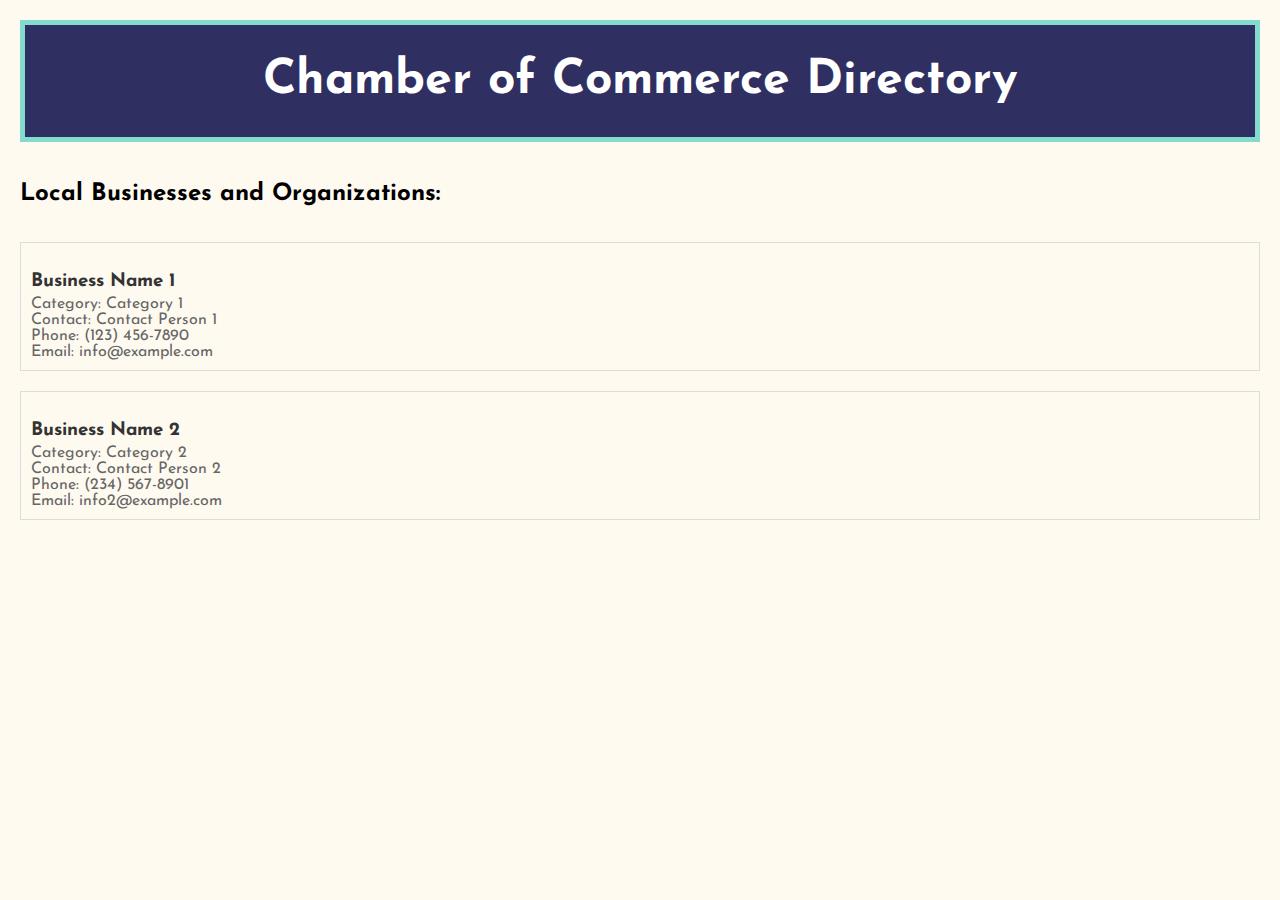
<file: chamber/directory.html>
<!DOCTYPE html>
<html lang="en">
<head>
    <meta charset="UTF-8">
    <meta name="viewport" content="width=device-width, initial-scale=1.0">

    <title>Chamber Directory</title>
    <meta name="author" content="Logan Cauffman">
    <meta content="Directory" name="description">

    <meta property="og:title" content="business directory">
    <meta property="og:url" content=" https://lcauffman.github.io/wdd230/">
    <meta property="og:type" content="website">
    <meta property="og:description" content="https://lcauffman.github.io/wdd230/images/logan.jpg">

    <link rel="preconnect" href="https://fonts.googleapis.com">
    <link href="https://fonts.googleapis.com/css2?family=Anta&family=Josefin+Sans:ital,wght@0,100..700;1,100..700&display=swap" rel="stylesheet">
    <link rel="preconnect" href="https://fonts.gstatic.com" crossorigin>

    <link rel="stylesheet" href="styles/directory.css">
    <link rel="icon" href="favicon.ico">



</head>
<body>
<header>
    <h1>Chamber of Commerce Directory</h1>
</header>
<section class="directory-list">
    <h2>Local Businesses and Organizations:</h2>
    <ul>
        <li>
            <h3>Business Name 1</h3>
            <p>Category: Category 1</p>
            <p>Contact: Contact Person 1</p>
            <p>Phone: (123) 456-7890</p>
            <p>Email: info@example.com</p>
        </li>
        <li>
            <h3>Business Name 2</h3>
            <p>Category: Category 2</p>
            <p>Contact: Contact Person 2</p>
            <p>Phone: (234) 567-8901</p>
            <p>Email: info2@example.com</p>
        </li>
    </ul>
</section>
</body>

</html>
</file>
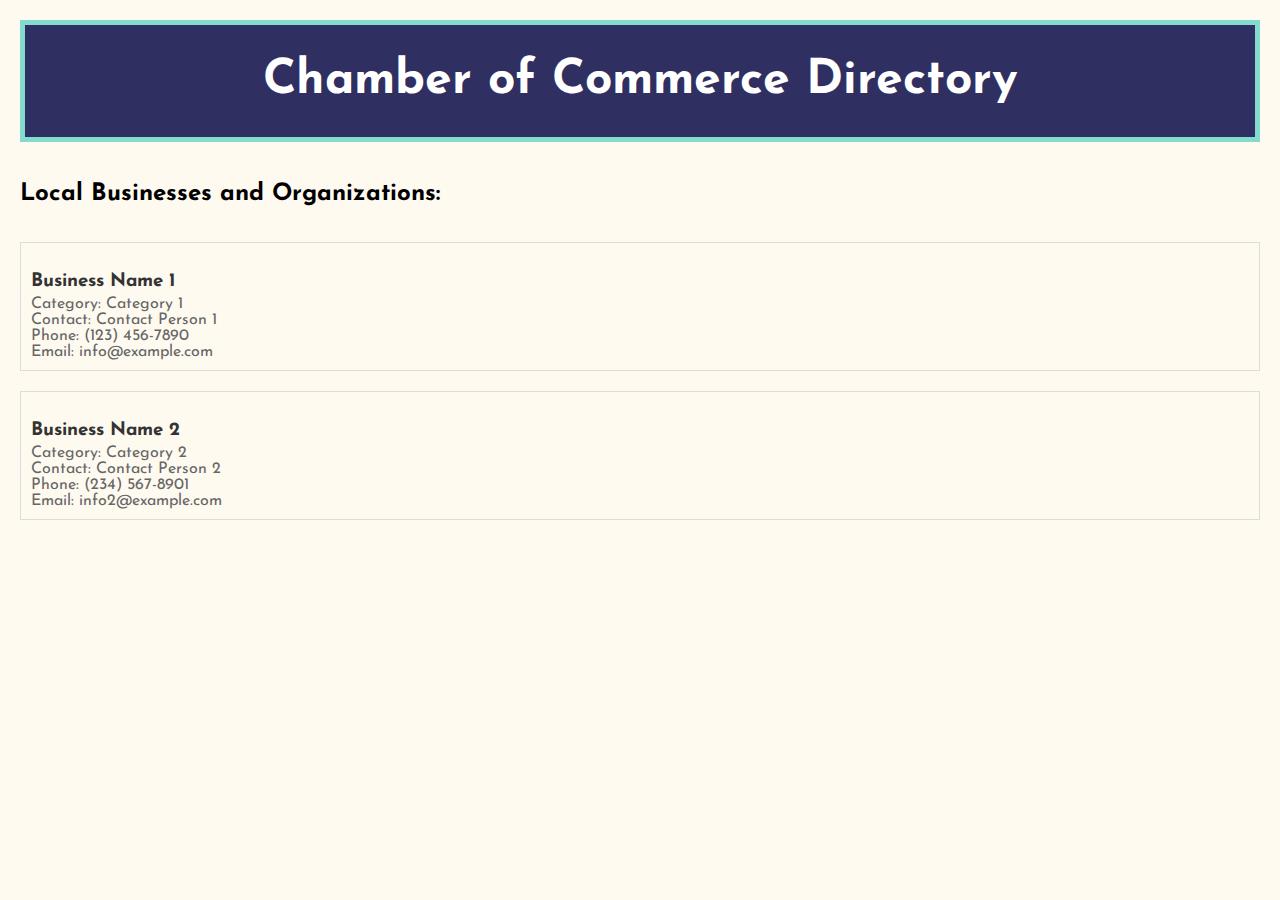
<file: Chamber/directory.html>
<!DOCTYPE html>
<html lang="en">
<head>
    <meta charset="UTF-8">
    <meta name="viewport" content="width=device-width, initial-scale=1.0">

    <title>Chamber Directory</title>
    <meta name="author" content="Logan Cauffman">
    <meta content="Directory" name="description">

    <meta property="og:title" content="business directory">
    <meta property="og:url" content=" https://lcauffman.github.io/wdd230/">
    <meta property="og:type" content="website">
    <meta property="og:description" content="https://lcauffman.github.io/wdd230/images/logan.jpg">

    <link rel="preconnect" href="https://fonts.googleapis.com">
    <link href="https://fonts.googleapis.com/css2?family=Anta&family=Josefin+Sans:ital,wght@0,100..700;1,100..700&display=swap" rel="stylesheet">
    <link rel="preconnect" href="https://fonts.gstatic.com" crossorigin>

    <link rel="stylesheet" href="styles/directory.css">
    <link rel="icon" href="favicon.ico">



</head>
<body>
    <header>
        <h1>Chamber of Commerce Directory</h1>
    </header>
    <section class="directory-list">
        <h2>Local Businesses and Organizations:</h2>
        <ul>
            <li>
                <h3>Business Name 1</h3>
                <p>Category: Category 1</p>
                <p>Contact: Contact Person 1</p>
                <p>Phone: (123) 456-7890</p>
                <p>Email: info@example.com</p>
            </li>
            <li>
                <h3>Business Name 2</h3>
                <p>Category: Category 2</p>
                <p>Contact: Contact Person 2</p>
                <p>Phone: (234) 567-8901</p>
                <p>Email: info2@example.com</p>
            </li>
        </ul>
    </section>
</body>

</html>
</file>
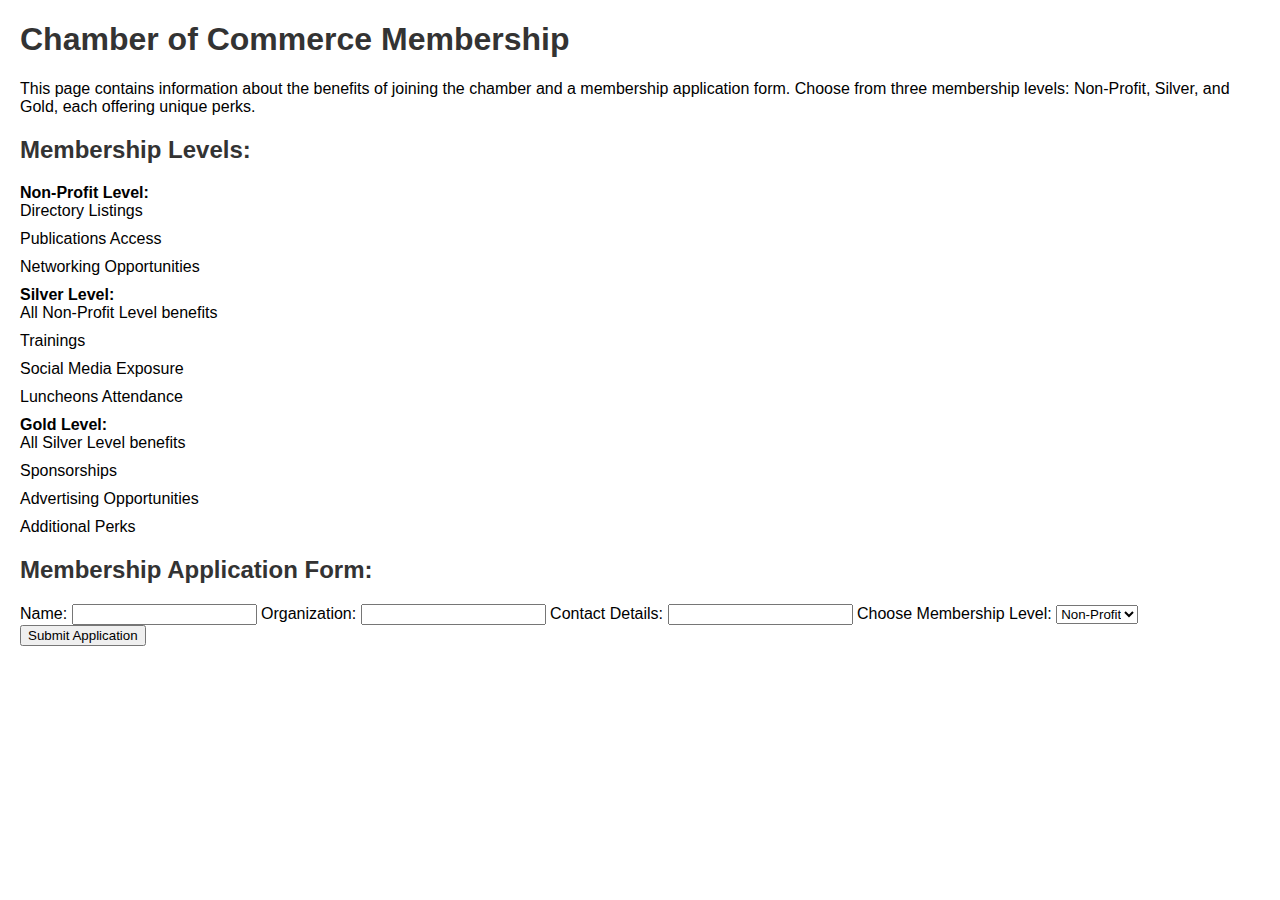
<file: Chamber/join.html>
<!DOCTYPE html>
<html lang="en">
<head>
    <meta charset="UTF-8">
    <meta name="viewport" content="width=device-width, initial-scale=1.0">

    <title>Chamber Membership</title>
    <meta name="author" content="Logan Cauffman">
    <meta content="Chamber Membership" name="description">

    <meta property="og:title" content="Chamber Membership Levels">
    <meta property="og:url" content=" https://lcauffman.github.io/wdd230/">
    <meta property="og:type" content="website">

    <link rel="preconnect" href="https://fonts.googleapis.com">
    <link href="https://fonts.googleapis.com/css2?family=Anta&family=Josefin+Sans:ital,wght@0,100..700;1,100..700&display=swap" rel="stylesheet">
    <link rel="preconnect" href="https://fonts.gstatic.com" crossorigin>


    <link rel="stylesheet" href="styles/join.css">
</head>
<body>

<h1>Chamber of Commerce Membership</h1>

<p>This page contains information about the benefits of joining the chamber and a membership application form. Choose from three membership levels: Non-Profit, Silver, and Gold, each offering unique perks.</p>

<h2>Membership Levels:</h2>

<ul>
    <li><strong>Non-Profit Level:</strong>
        <ul>
            <li>Directory Listings</li>
            <li>Publications Access</li>
            <li>Networking Opportunities</li>
        </ul>
    </li>

    <li><strong>Silver Level:</strong>
        <ul>
            <li>All Non-Profit Level benefits</li>
            <li>Trainings</li>
            <li>Social Media Exposure</li>
            <li>Luncheons Attendance</li>
        </ul>
    </li>

    <li><strong>Gold Level:</strong>
        <ul>
            <li>All Silver Level benefits</li>
            <li>Sponsorships</li>
            <li>Advertising Opportunities</li>
            <li>Additional Perks</li>
        </ul>
    </li>
</ul>

<h2>Membership Application Form:</h2>

<form action="process_membership.php" method="post">
    <!-- Add your form fields here, such as name, organization, contact details, and membership level selection -->
    <label for="name">Name:</label>
    <input type="text" id="name" name="name" required>

    <label for="organization">Organization:</label>
    <input type="text" id="organization" name="organization" required>

    <label for="contact">Contact Details:</label>
    <input type="text" id="contact" name="contact" required>

    <label for="membership-level">Choose Membership Level:</label>
    <select id="membership-level" name="membership-level" required>
        <option value="non-profit">Non-Profit</option>
        <option value="silver">Silver</option>
        <option value="gold">Gold</option>
    </select>

    <button type="submit">Submit Application</button>
</form>

</body>
</html>
</file>
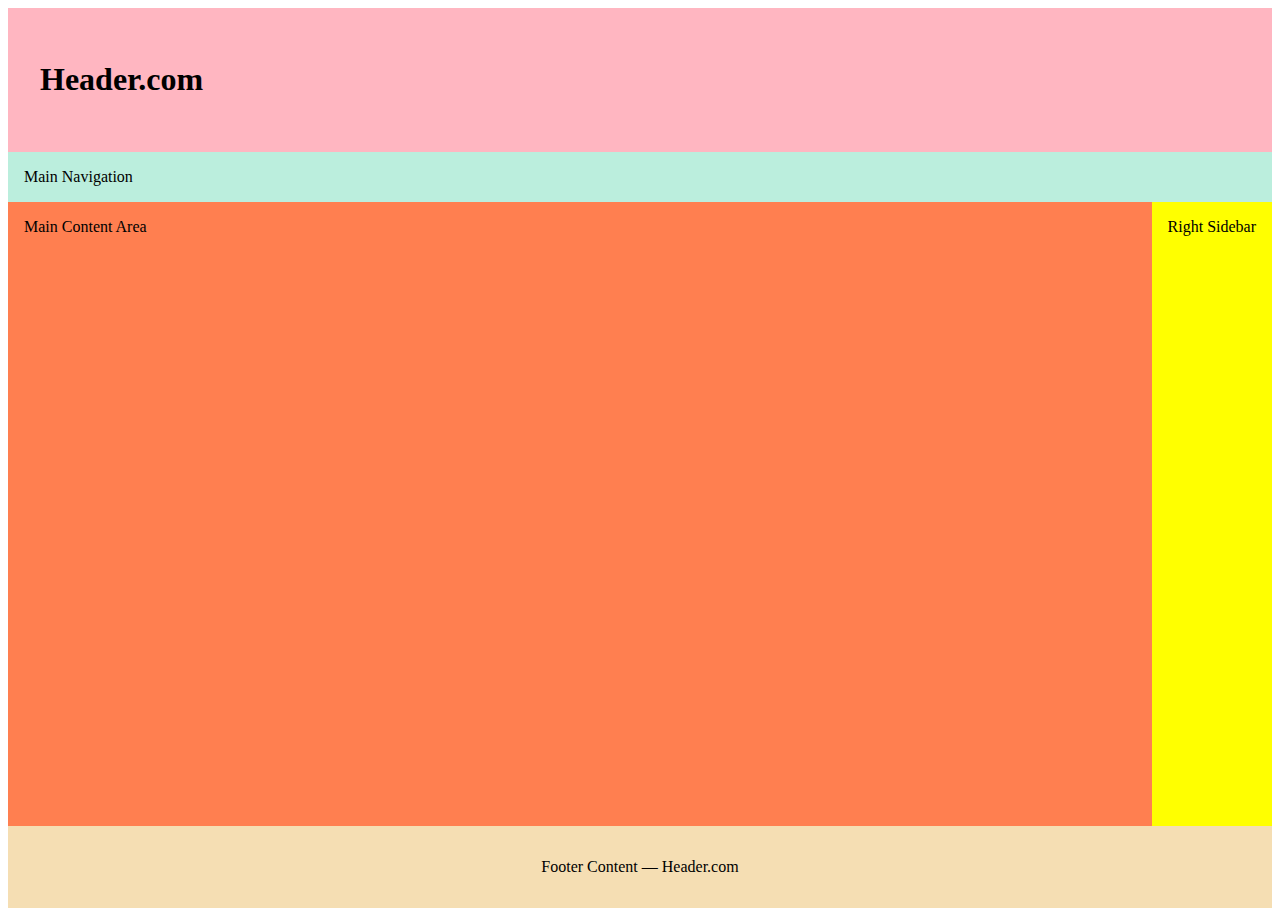
<file: lesson01/holygrail.html>
<html lang="en">

<head>
    <meta charset="UTF-8">
    <meta name="viewport" content="width=device-width, initial-scale=1.0">
    <title>Document</title>
    <link rel="stylesheet" href="styles/holygrail.css">
</head>

<body>
    <header>
        <h1 contenteditable>Header.com</h1>
    </header>
    <nav>Main Navigation</nav>
    <main contenteditable>Main Content Area</main>
    <aside contenteditable>Right Sidebar</aside>
    <footer contenteditable>Footer Content — Header.com</footer>
</body>

</html>
</file>
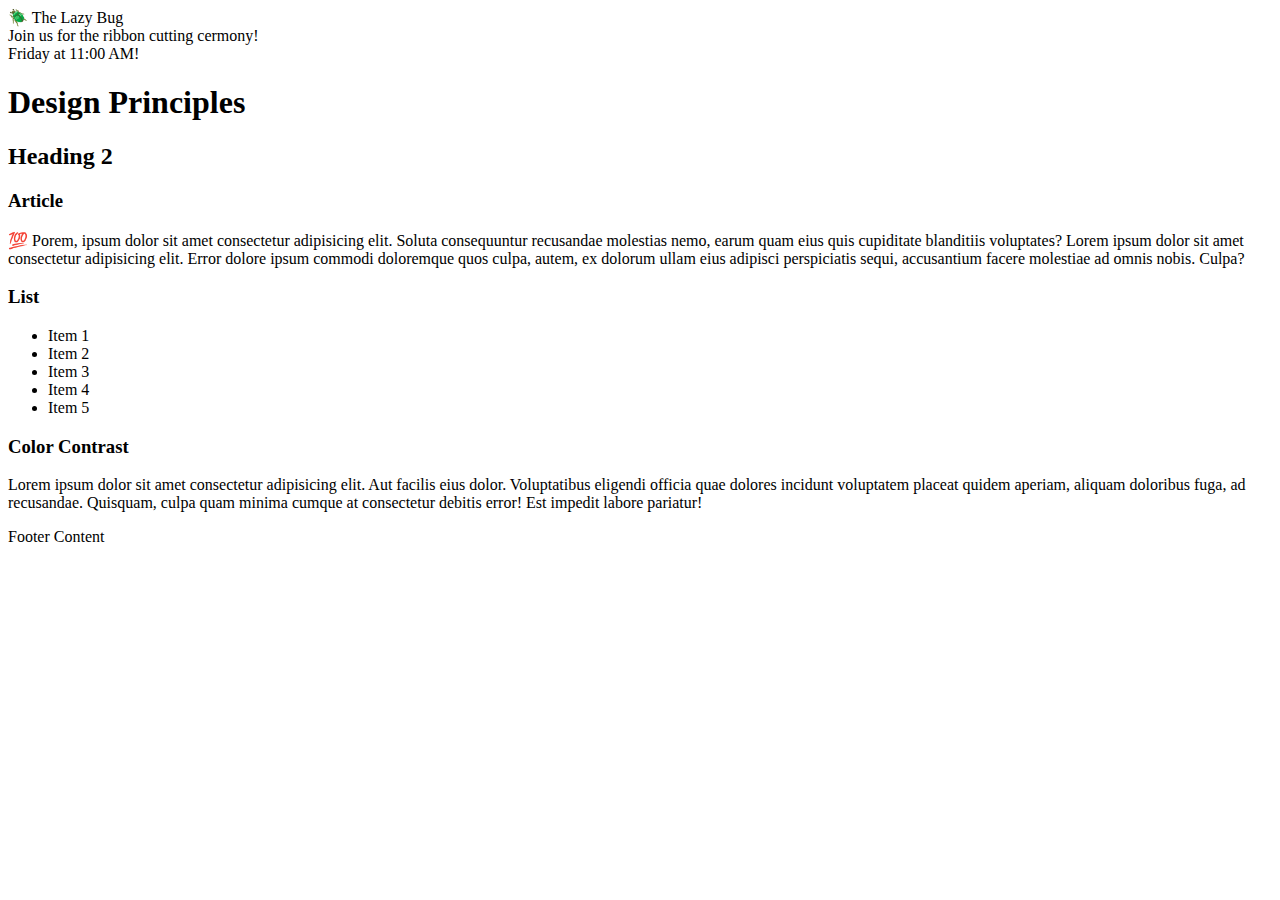
<file: lesson02/design.html>
<!doctype html>
<html lang="en">
<head>
    <meta charset="UTF-8">
    <meta name="viewport" content="width=device-width, initial-scale=1">
    <title>Document</title>
</head>
<body>
<header>
    <header>
        <div class="banner">🪲 The Lazy Bug<br>Join us for the ribbon cutting cermony!<br>Friday at 11:00 AM!</div>
        <h1>Design Principles</h1>
    </header>
    <main>
        <h2>Heading 2</h2>
        <section>
            <h3>Article</h3>
            <article>
                <p>💯 Porem, ipsum dolor sit amet consectetur adipisicing elit. Soluta consequuntur recusandae molestias nemo, earum quam eius quis cupiditate blanditiis voluptates? Lorem ipsum dolor sit amet consectetur adipisicing elit. Error dolore ipsum commodi doloremque quos culpa, autem, ex dolorum ullam eius adipisci perspiciatis sequi, accusantium facere molestiae ad omnis nobis. Culpa?</p>
            </article>
        </section>
        <section>
            <h3>List</h3>
            <ul>
                <li>Item 1</li>
                <li>Item 2</li>
                <li>Item 3</li>
                <li>Item 4</li>
                <li>Item 5</li>
            </ul>
        </section>
        <div class="callout">
            <h3>Color Contrast</h3>
            <p>Lorem ipsum dolor sit amet consectetur adipisicing elit. Aut facilis eius dolor. Voluptatibus eligendi officia quae dolores incidunt voluptatem placeat quidem aperiam, aliquam doloribus fuga, ad recusandae. Quisquam, culpa quam minima cumque at consectetur debitis error! Est impedit labore pariatur!</p>
        </div>
    </main>
    <footer>
        Footer Content
    </footer>

</body>
</html>
</file>
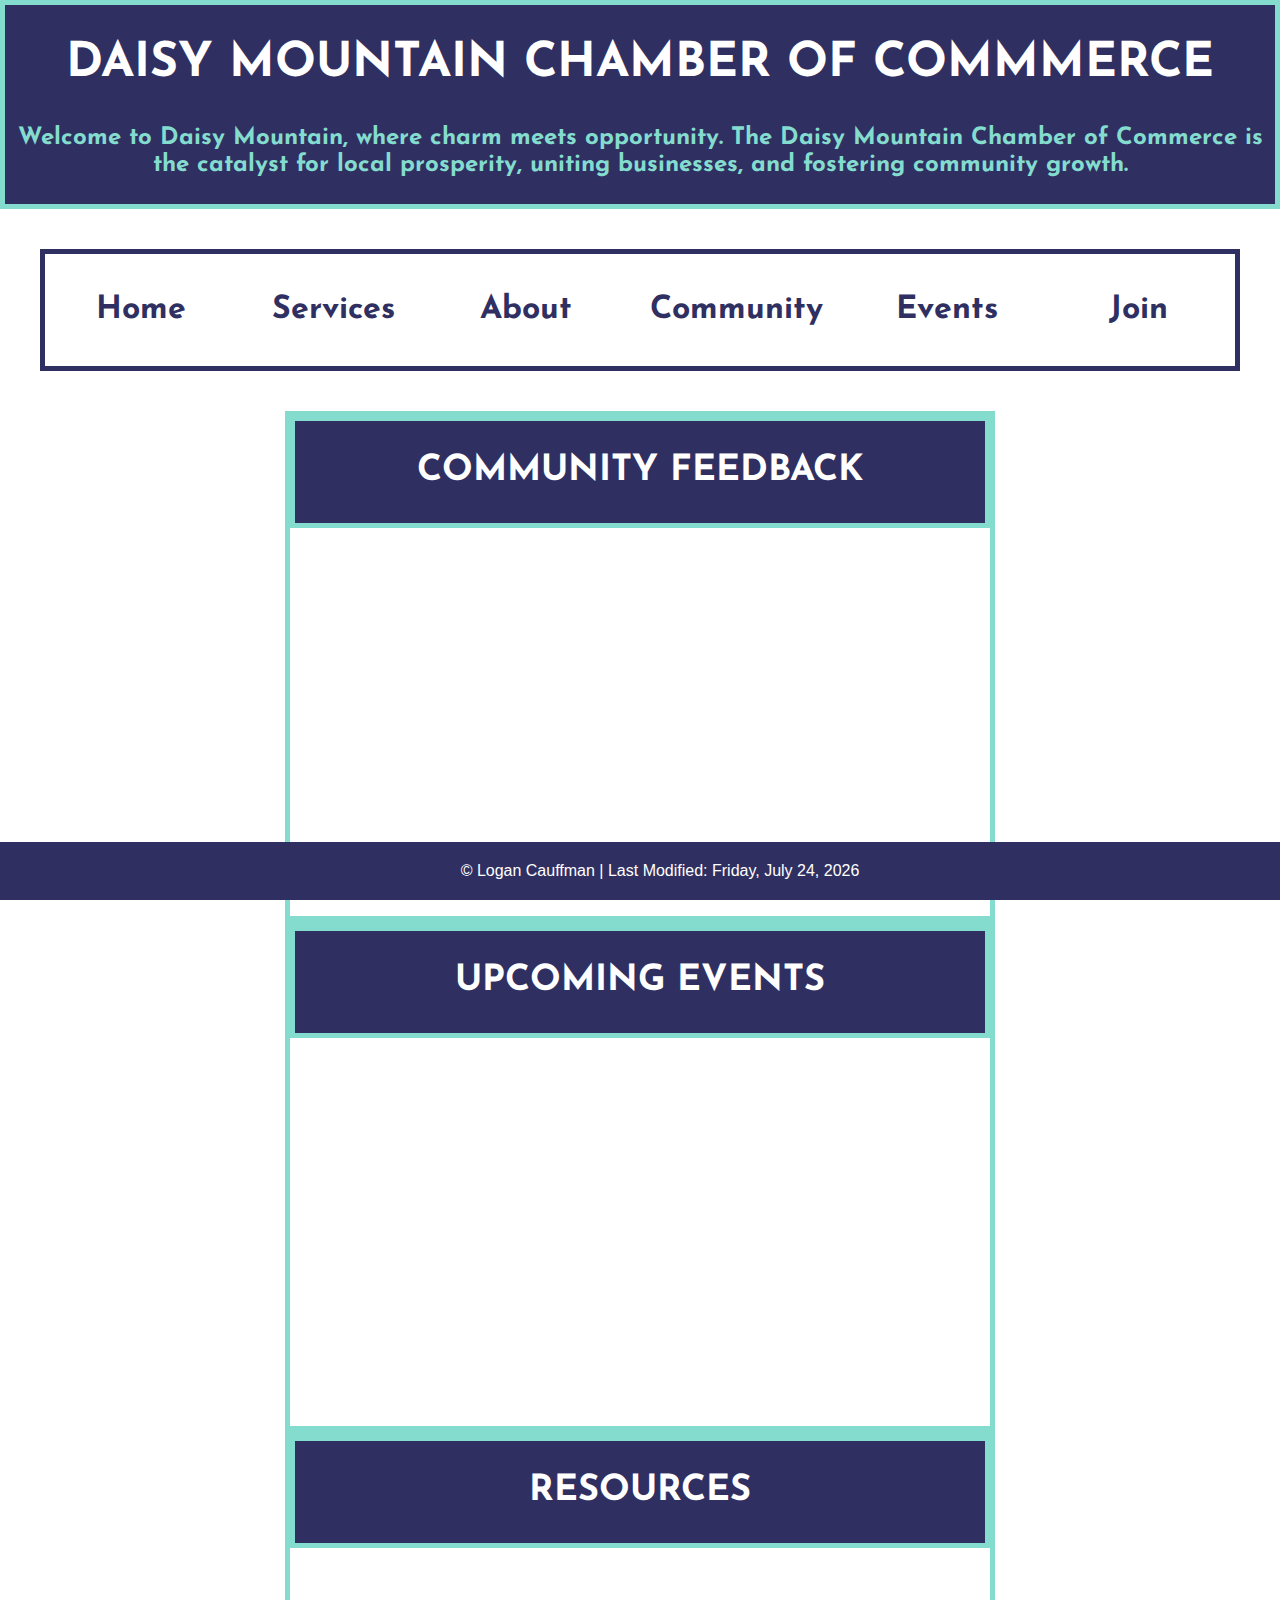
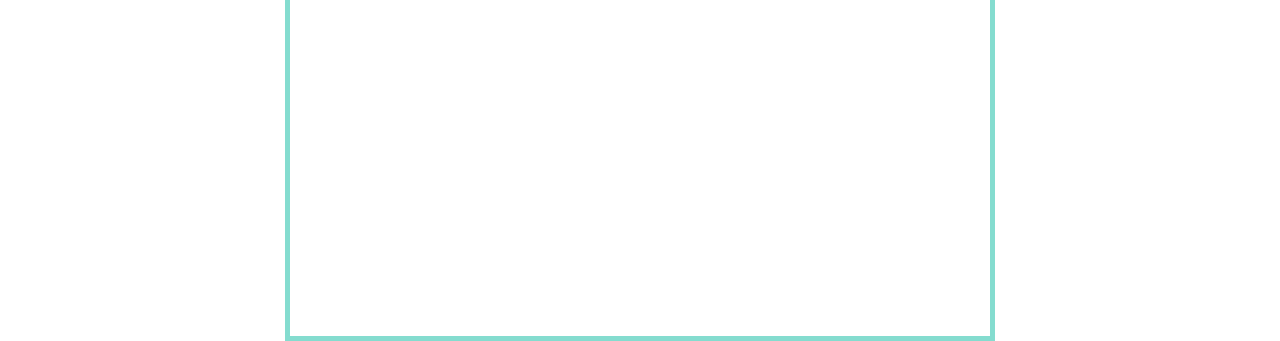
<file: lesson03/chamber-site-plan.html>
<!DOCTYPE html>
<html lang="en-US">
<head>
    <link rel="preconnect" href="https://fonts.googleapis.com">
    <link rel="preconnect" href="https://fonts.gstatic.com" crossorigin>
    <link href="https://fonts.googleapis.com/css2?family=Anta&family=Josefin+Sans:ital,wght@0,100..700;1,100..700&display=swap" rel="stylesheet">
    <meta property="og:url" content=" https://lcauffman.github.io/wdd230/">
    <meta property="og:type" content="website" >
    <meta property="og:title" content="chamber of commerce website plan">
    <meta property="og:description" content="https://lcauffman.github.io/wdd230/images/logan.jpg">
    <meta charset="utf-8">
    <meta name="viewport" content="width=device-width, initial-scale=1">
    <title>chamber of commerce site - WDD 230 - Web Frontend Development</title>
    <meta content="WDD 230 - Web Frontend Development" name="description">
    <meta name="author" content="Logan Cauffman">
    <link rel="stylesheet" href="styles/normalize.css">
    <link rel="stylesheet" href="styles/base.css">
    <link rel="stylesheet" href="styles/larger.css">
    <link rel="icon" href="favicon.ico">
</head>
<body>
<header>
    <div class="hero">
        <article class="hero-box">
            <h1>DAISY MOUNTAIN CHAMBER OF COMMMERCE</h1>
            <div class="content">
                <h3>Welcome to Daisy Mountain, where charm meets opportunity. The Daisy Mountain Chamber of Commerce
                    is the catalyst for local prosperity, uniting businesses, and fostering community growth.
                </h3>
            </div>
        </article>
    </div>
</header>
<a href="#" id="menu"></a>
<nav>
    <ul class="navigation">
        <li><a href="#">Home</a></li>
        <li><a href="#">Services</a></li>
        <li><a href="#">About</a></li>
        <li><a href="#">Community</a></li>
        <li><a href="#">Events</a></li>
        <li><a href="#">Join</a></li>
    </ul>
</nav>
<div class="cards">
    <article class="card">
        <header>
            <h2>COMMUNITY FEEDBACK</h2>
            <div class="content">
                <p></p>
            </div>
        </header>

    </article>
    <article class="card">
        <header>
            <h2>UPCOMING EVENTS</h2>
            <div class="content">
                <p></p>
            </div>
        </header>
    </article>
    <article class="card">
        <header>
            <h2>RESOURCES</h2>
            <div class="content">
                <p></p>
            </div>
        </header>
    </article>
</div>









<footer>
    &copy; Logan Cauffman | Last Modified: <span id="currentdate"></span>
</footer>
<script src = 'scripts/getdates.js'></script>
<script src = 'scripts/hamburger.js'></script>
</body>
</file>
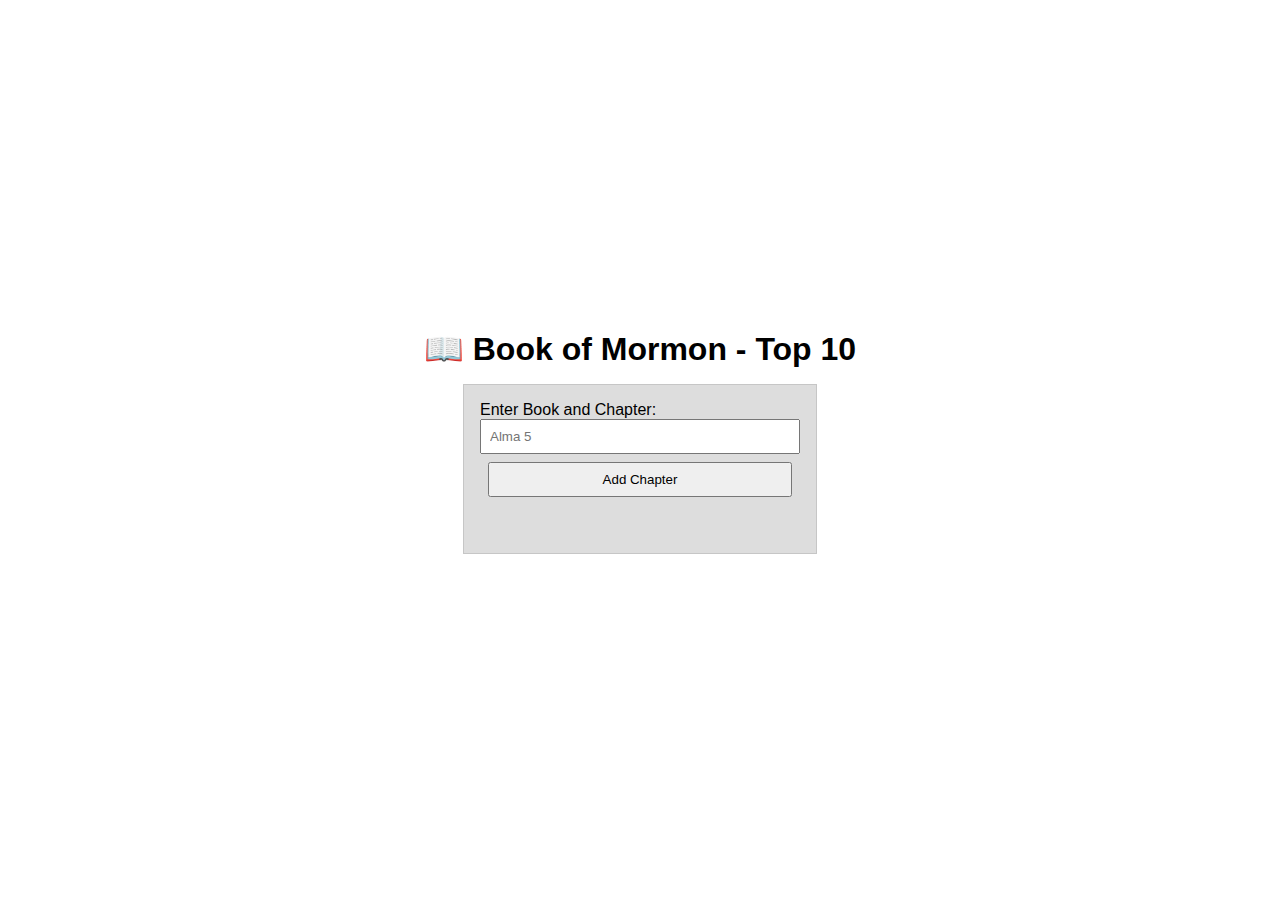
<file: lesson05/bom.html>
<!DOCTYPE html>
<html lang="en-US">
<head>
    <meta property="og:url" content=" https://lcauffman.github.io/wdd230/">
    <meta property="og:type" content="website" >
    <meta property="og:title" content="Book of Mormon Activity">
    <meta property="og:description" content="https://lcauffman.github.io/wdd230/images/logan.jpg">
    <meta charset="utf-8">
    <meta name="viewport" content="width=device-width, initial-scale=1">
    <title>Book Of Mormon</title>
    <meta name="description" content="WDD 230-Web Frontend Development">
    <meta name="author" content="Logan Cauffman">
    <link rel="stylesheet" href="styles/base.css">
</head>
<body>
    <header>
        <h1>📖 Book of Mormon - Top 10</h1>

    </header>
    <main>
        <label for="favchap">Enter Book and Chapter: </label>
        <input type="text" id="favchap" placeholder="Alma 5">
        <button type="submit">Add Chapter</button>
        <ul id="list"></ul>
    </main>
    <footer>

    </footer>
    <script src = 'scripts/script1.js'></script>





</body>
</file>
<file: chamber/styles/directory.css>
@import url('https://fonts.googleapis.com/css2?family=Anta&family=Josefin+Sans:ital,wght@0,100..700;1,100..700&display=swap');
:root {
    --primary-color: #84dccf;
    --secondary-color: #2F3061;
    --lightest-color: #faf3dd;
    --dark-text-color: #faf3dd;
    --dark-background-color: #2F3061;

    --heading-font: "Josefin Sans", sans-serif;
    --paragraph-font: "Acme", sans-serif;
}
* {
    box-sizing: border-box;
}

body {
    font-family: "Josefin Sans", sans-serif;
    background-color: floralwhite ;
    display: flex;
    flex-direction: column;
    margin: 20px;
}

header {
    border: 5px solid #84dccf;
    font-family: "Josefin Sans", sans-serif;
    font-size: 1.5rem;
    text-align: center;
    color: white;
    background-color: #2F3061;
}

.directory-list {
    margin-top: 20px;
    display: flex;
    flex-direction: column;
}

ul {
    list-style-type: none;
    padding: 0;
}

li {
    margin-bottom: 20px;
    border: 1px solid #ddd;
    padding: 10px;
}

h3 {
    color: #333;
    margin-bottom: 5px;
}

p {
    margin: 0;
    color: #666;
}

/* Add more styles as needed */
</file>
<file: Chamber/styles/directory.css>
@import url('https://fonts.googleapis.com/css2?family=Anta&family=Josefin+Sans:ital,wght@0,100..700;1,100..700&display=swap');
:root {
    --primary-color: #84dccf;
    --secondary-color: #2F3061;
    --lightest-color: #faf3dd;
    --dark-text-color: #faf3dd;
    --dark-background-color: #2F3061;

    --heading-font: "Josefin Sans", sans-serif;
    --paragraph-font: "Acme", sans-serif;
}
* {
    box-sizing: border-box;
}

body {
    font-family: "Josefin Sans", sans-serif;
    background-color: floralwhite ;
    display: flex;
    flex-direction: column;
    margin: 20px;
}

header {
    border: 5px solid #84dccf;
    font-family: "Josefin Sans", sans-serif;
    font-size: 1.5rem;
    text-align: center;
    color: white;
    background-color: #2F3061;
}

.directory-list {
    margin-top: 20px;
    display: flex;
    flex-direction: column;
}

ul {
    list-style-type: none;
    padding: 0;
}

li {
    margin-bottom: 20px;
    border: 1px solid #ddd;
    padding: 10px;
}

h3 {
    color: #333;
    margin-bottom: 5px;
}

p {
    margin: 0;
    color: #666;
}

/* Add more styles as needed */
</file>
<file: Chamber/styles/join.css>
body {
    font-family: Arial, sans-serif;
    margin: 20px;
}

h1, h2 {
    color: #333;
}

ul {
    list-style-type: none;
    padding: 0;
}

li {
    margin-bottom: 10px;
}
</file>
<file: lesson01/styles/holygrail.css>
* {
    box-sizing: border-box;
}

body {
    display: grid;
    height: 100vh;
    grid-template-columns: 1fr auto;
    grid-template-rows: auto auto 1fr auto;
}

header {
    background: lightpink;
    padding: 2rem;
    grid-column: 1 / 3;
}

nav {
    grid-column: 1 / 3;
    background-color: #bed;
    padding: 1rem;
}

main {
    background: coral;
    height: 100%;
    padding: 1rem;
}

aside {
    background: yellow;
    grid-column: 2 / 3;
    padding: 1rem;
}

footer {
    background: wheat;
    padding: 2rem;
    text-align: center;
    grid-column: 1 / 3;
}
</file>
<file: lesson03/styles/base.css>
@import url('https://fonts.googleapis.com/css2?family=Anta&family=Josefin+Sans:ital,wght@0,100..700;1,100..700&display=swap');


header {
    color: White;
    border: 5px solid #84dccf;
    font-family: "Josefin Sans", sans-serif;
    font-size: 1.5rem;
    text-align: center;

    background-color: #2F3061;
}
.hero-box{
    justify-content: space-around;


}
.content h3{
    color: #84dccf;
    font-size: 1.5rem;
}

#menu {
    display: flex;
    font-family: "Josefin Sans", sans-serif;
    font-size: 2rem;
    font-weight: 700;
    text-decoration: none;
    padding: 0.5rem 0.75rem;
    background-color: #84dccf;
    color: white;
}

#menu::before {
    content: "≡";
}

nav {
    color: #FF7F11;
    border: 5px solid #2F3061;
    margin: 40px;
}

.navigation {
    margin: 0 auto;
    padding: 10px 0;
    font-size: 1.5rem;
}

.navigation li {
    display: none;
}

.navigation a {
    display: block;
    padding: 1.75rem;
    font-family: "Josefin Sans", sans-serif;
    text-decoration: none;
    color: #2F3061;
    font-weight: 700;
    transition: 0.5s;
    font-size: clamp(2rem, 2vmin, 1.5rem);
}

.navigation a:hover,
.navigation a:active {
    color: #84dccf;
    background-color: #FF7F11;
}

.show li {
    display: block;
}

#menu.show::before {
    content: "X";
}
.cards{
    display:flex;
    flex-wrap: wrap;
    justify-content: space-around;

}
.card {
    width:700px;
    min-height: 500px;
    border: 5px solid #84dccf;
    background-color: white;

}
.card h2 {
    text-align: center;
    color: white;
    background-color: #2F3061;
    font-family: "Josefin Sans", sans-serif;
    justify-content: space-evenly;
}
footer {
    background-color: #2F3061;
    text-align: center;
    font-family: 'Acme', sans-serif;
    color: white;
    padding: 20px;
    position: fixed;
    bottom: 0;
    width: 100%;

}
#lastModified {
    font-size: 14px;
    margin-top: 5px;
}
</file>
<file: lesson03/styles/larger.css>
@media (min-width: 40em) {
    .navigation {
        display: flex;
    }
    .navigation li {
        display: block;
        flex: 1 1 100%;
    }
    .navigation a {
        text-align: center;
    }
    #menu {
        display: none;
    }
}
</file>
<file: lesson05/styles/base.css>
* {
    margin: 0;
    padding: 0;
}

body {
    height: 100vh;
    display: flex;
    flex-direction: column;
    align-items: center;
    justify-content: center;
    font-family: Acme, Arial, sans-serif;
}

h1 {
    font-size: 1.5rem;
}

main {
    margin: 1rem auto;
    border: 1px solid rgba(0, 0, 0, 0.1);
    padding: 1rem;
    background-color: #ddd;
    display: flex;
    flex-direction: column;
}

input,
button {
    padding: 0.5rem;
}

button {
    margin: 0.5rem;
}

.delete {
    width: fit-content;
}

.input {
    display: flex;
    gap: 1rem;
}

.list {
    padding: 0.5rem;
}

ul {
    margin: 1rem;
    list-style: none;
}

li {
    display: flex;
    align-items: center;
    justify-content: space-between;
}

@media only screen and (min-width: 32.5em) {
    h1 {
        font-size: 2rem;
    }

    main {
        width: 320px;
    }
}
</file>
